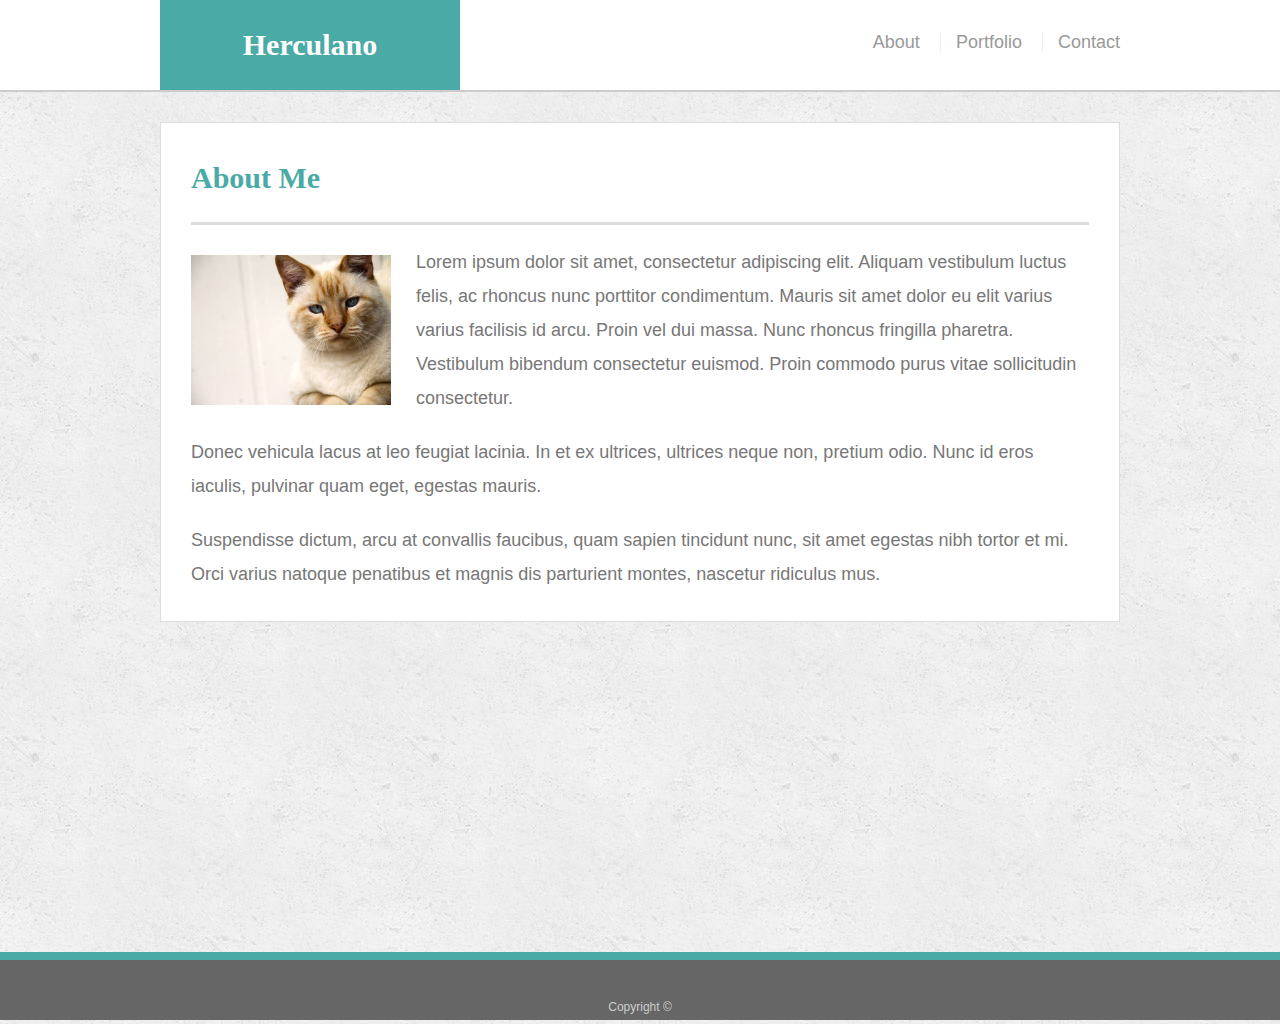
<file: index.html>
<!doctype html>
<html lang="en-us">

<head>
  <meta charset="UTF-8">
  <title>About | Your Name</title>
  <link rel="stylesheet" type="text/css" href="assets/css/reset.css">
  <link rel="stylesheet" type="text/css" href="assets/css/style.css">
</head>

<body>

  <header id="masthead">
    <div class="container">
      <a href="index.html" id="logo">Herculano</a>
      <nav>
        <a href="index.html">About</a>
        <a href="portfolio.html">Portfolio</a>
        <a href="contact.html">Contact</a>
      </nav>
    </div>
  </header>

  <div id="main-container" class="container">
    <section class="main-section">
      <h1>About Me</h1>

      <img src="assets/images/cat.jpg" class="auth-image" alt="Your Name">

      <p class="para">Lorem ipsum dolor sit amet, consectetur adipiscing elit. Aliquam vestibulum luctus felis, ac rhoncus nunc porttitor condimentum. Mauris sit amet dolor eu elit varius varius facilisis id arcu. Proin vel dui massa. Nunc rhoncus fringilla pharetra. Vestibulum bibendum consectetur euismod. Proin commodo purus vitae sollicitudin consectetur.</p>

      <p class="para">Donec vehicula lacus at leo feugiat lacinia. In et ex ultrices, ultrices neque non, pretium odio. Nunc id eros iaculis, pulvinar quam eget, egestas mauris.</p>

      <p class="para">Suspendisse dictum, arcu at convallis faucibus, quam sapien tincidunt nunc, sit amet egestas nibh tortor et mi. Orci varius natoque penatibus et magnis dis parturient montes, nascetur ridiculus mus.</p>

    </section>

  </div>

  <footer>
    <div class="container">
      Copyright &copy; 
    </div>
  </footer>
</body>

</html>
</file>
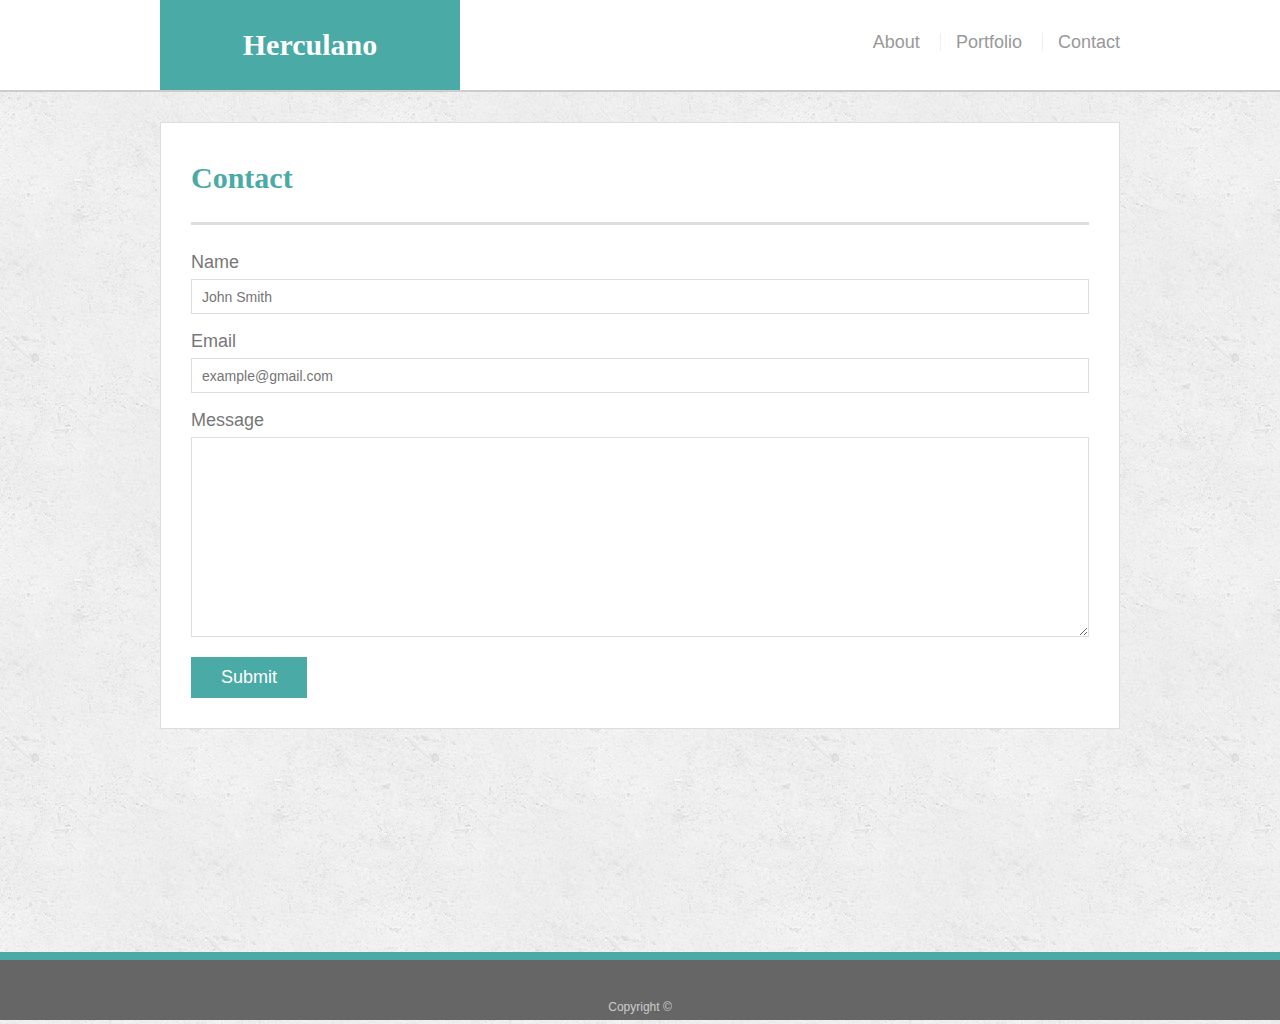
<file: contact.html>
<!doctype html>
<html lang="en-us">

<head>
  <meta charset="UTF-8">
  <title>Contact | Your Name</title>
  <link rel="stylesheet" type="text/css" href="assets/css/reset.css">  
  <link rel="stylesheet" type="text/css" href="assets/css/style.css">
</head>

<body>

  <header id="masthead">
    <div class="container">
      <a href="index.html" id="logo">Herculano</a>
      <nav>
        <a href="index.html">About</a>
        <a href="portfolio.html">Portfolio</a>
        <a href="contact.html">Contact</a>
      </nav>
    </div>
  </header>

  <div id="main-container" class="container">
    <section class="main-section">
      <h1>Contact</h1>

      <form id="contact-form">
        <ul>
          <li>
            <label for="name">Name</label>
            <input type="text" id="name" name="name" placeholder="John Smith" required="required">
          </li>
          <li>
            <label for="email">Email</label>
            <input type="email" id="email" name="email" placeholder="example@gmail.com" required="required">
          </li>
          <li>
            <label for="message">Message</label>
            <textarea id="message" name="message" required="required"></textarea>
          </li>
        </ul>
        <input type="submit">
      </form>

    </section>

  </div>

  <footer>
    <div class="container">
      Copyright &copy; 
    </div>
  </footer>
</body>

</html>
</file>
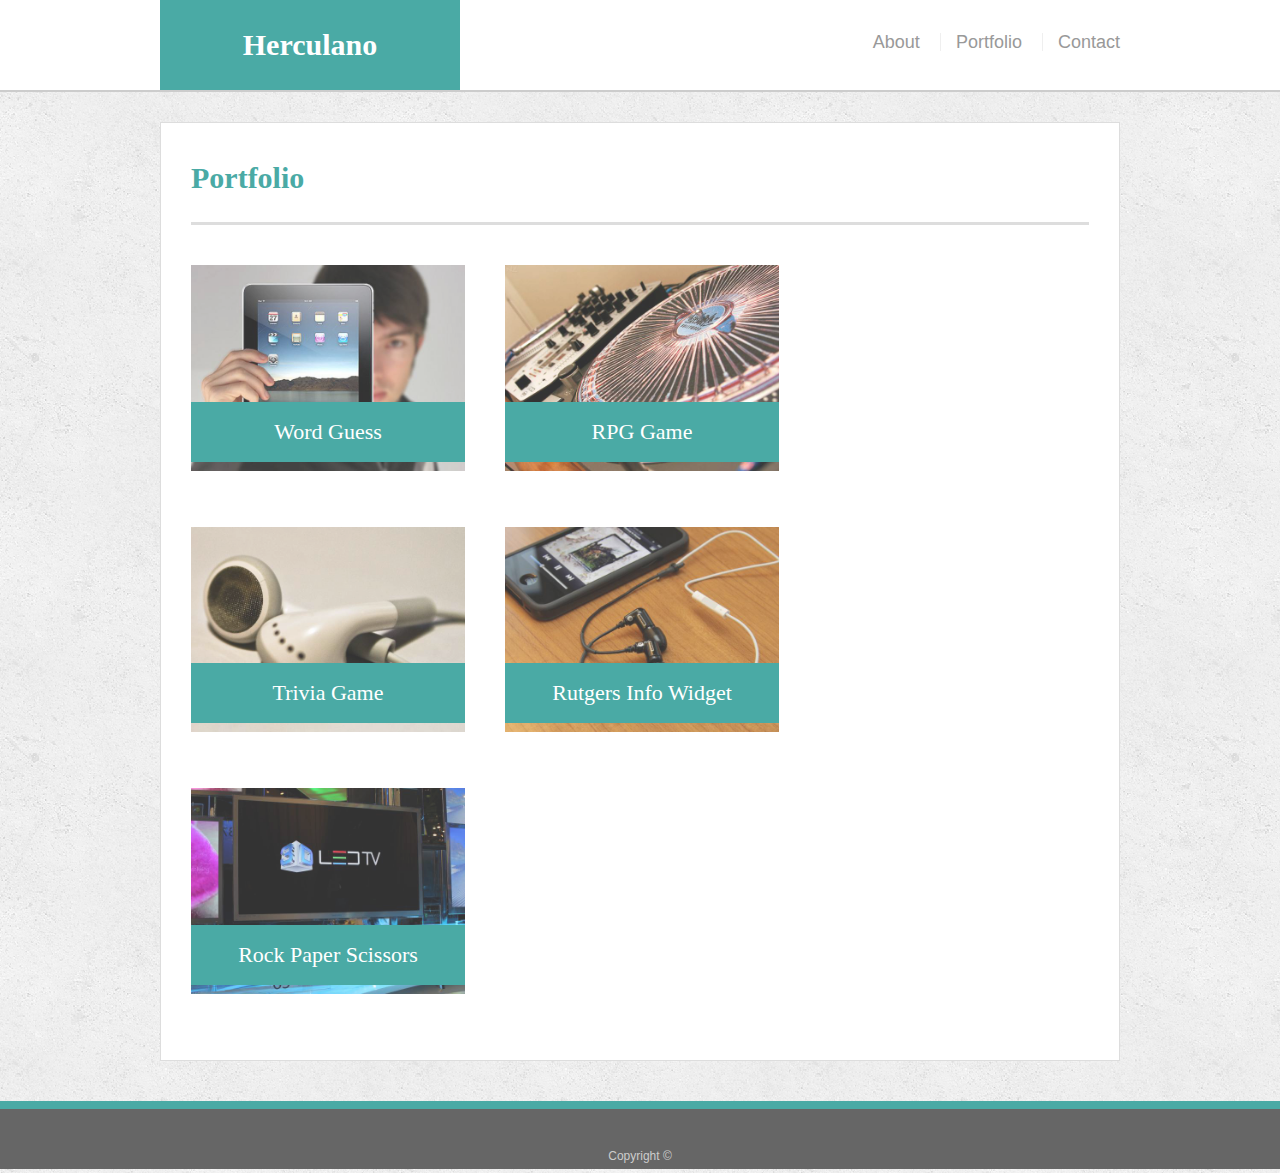
<file: portfolio.html>
<!doctype html>
<html lang="en-us">

<head>
  <meta charset="UTF-8">
  <title>Portfolio | Your Name</title>
  <link rel="stylesheet" type="text/css" href="assets/css/reset.css">
  <link rel="stylesheet" type="text/css" href="assets/css/style.css">
</head>

<body>

  <header id="masthead">
    <div class="container">
      <a href="index.html" id="logo">Herculano</a>
      <nav>
        <a href="index.html">About</a>
        <a href="portfolio.html">Portfolio</a>
        <a href="contact.html">Contact</a>
      </nav>
    </div>
  </header>

  <div id="main-container" class="container">
    <section class="main-section">
      <h1>Portfolio</h1>

      <div class="work">
        <img src="assets/images/technics-q-c-640-480-1.jpg" alt="Word Guess">
        
        <h3>Word Guess</h3>
      </div>
      <div class="work">
        <img src="assets/images/technics-q-c-640-480-2.jpg" alt="RPG Game">

        <h3>RPG Game</h3>
      </div>
      <div class="work">
        <img src="assets/images/technics-q-c-640-480-5.jpg" alt="Trivia Game">

        <h3>Trivia Game</h3>
      </div>
      <div class="work">
        <img src="assets/images/technics-q-c-640-480-7.jpg" alt="Rutgers Info Widget">

        <h3>Rutgers Info Widget</h3>
      </div>
      <div class="work">
        <img src="assets/images/technics-q-c-640-480-9.jpg" alt="Rock Paper Scissors">

        <h3>Rock Paper Scissors</h3>
      </div>

    </section>

  </div>

  <footer>
    <div class="container">
      Copyright &copy; 
    </div>
  </footer>
</body>

</html>
</file>
<file: assets/css/style.css>
body {
  font-family: Arial, "Helvetica Neue", Helvetica, sans-serif;
  font-size: 18px;
  line-height: 34px;
  color: #777;
  background: url("../images/concrete_seamless.png");
}

* {
  box-sizing: border-box;
}

/* general */

.container {
  width: 100%;
  max-width: 960px;
  margin: 0 auto;
  clear: both;
}

h1,
h2,
h3,
p {
  margin-bottom: 20px;
}

p:last-child {
  margin-bottom: 0;
}

h1,
h2,
h3 {
  font-family: Georgia, Times, "Times New Roman", serif;
  font-weight: 700;
  color: #4aaaa5;
}

h1 {
  padding-bottom: 20px;
  font-size: 30px;
  line-height: 49px;
  border-bottom: 3px solid #ddd;
}

h2,
h3 {
  font-size: 22px;
}

/* header */

#masthead {
  /* position: fixed; */
  z-index: 99;
  width: 100%;
  margin: 0 0 30px;
  overflow: auto;
  color: #fff;
  background: #fff;
  border-bottom: 2px solid #ccc;
}

#logo {
  float: left;
  width: 300px;
  height: 90px;
  font-family: Georgia, Times, "Times New Roman", serif;
  font-size: 30px;
  font-weight: 700;
  line-height: 90px;
  color: #fff;
  text-align: center;
  text-decoration: none;
  background: #4aaaa5;
}

nav {
  float: right;
  margin-top: 25px;
}

nav a {
  display: inline-block;
  padding-left: 15px;
  margin-left: 15px;
  line-height: 18px;
  color: #999;
  text-decoration: none;
  border-left: 1px solid #efefef;
}

nav a:first-child {
  border-left: 0 none;
}

/* footer */

footer {
  padding: 30px 0;
  clear: both;
  font-size: 12px;
  color: #fff;
  color: #ccc;
  text-align: center;
  background: #666;
  border-top: 8px solid #4aaaa5;
  height: 50px;
}

h3, h2 {
  padding-bottom: 20px;
  margin-bottom: 15px;
  line-height: 22px;
  border-bottom: 2px solid #eee;
}

/* main */

#main-container {
  /* padding-top: 130px; */
  min-height: calc(100vh - 70px);
}

.main-section {
  float: left;
  width: 100%;
  max-width: 960px;
  padding: 30px;
  margin: 0 0 40px;
  background: #fff;
  border: 1px solid #ddd;
}

/* portfolio page */

.work {
  position: relative;
  float: left;
  width: 274px;
  margin: 20px 0 25px;
  overflow: auto;
}

.work:nth-child(even) {
  margin-right: 40px;
}

.work img {
  width: 100%;
  border: 0 none;
  opacity: 0.8;
}

.work h3 {
  position: absolute;
  bottom: 20px;
  width: 100%;
  padding: 15px;
  margin-bottom: 0;
  font-weight: 300;
  line-height: 30px;
  color: #fff;
  text-align: center;
  background: #4aaaa5;
  border-bottom: 0;
}

.auth-image {
  float: left;
  width: 200px;
  height: auto;
  margin-top: 10px;
  margin-right: 25px;
}

/* contact page */

#contact-form ul {
  margin-bottom: 20px;
}

#contact-form li {
  margin-bottom: 10px;
}

label,
input[type=text],
input[type=email],
textarea {
  display: block;
  width: 100%;
}

input[type=text],
input[type=email],
textarea {
  height: 35px;
  padding: 0 10px;
  font-size: 14px;
  border: 1px solid #ddd;
}

textarea {
  height: 200px;
}

input[type=submit] {
  padding: 10px 30px;
  font-size: 18px;
  color: #fff;
  cursor: pointer;
  background: #4aaaa5;
  border: 0 none;
}

/* media queries */
@media screen and (max-width:980px){
  .container {
    width: 92%;
  }
  nav {
    width: 75%;
    text-align: right;
    padding-right: 20px;
  }
  #logo {
    width: 25%;
    
  }
}

@media screen and (max-width: 768px) {
  .container {
    width: 92%;

  }

  .work {
    width: 46%;
  }
  
  nav {
    width: 60%;
    text-align: right;
    padding-right: 10px;

}

  #logo {
    width: 35%;
  }
}
@media screen and (max-width: 640px) {
 
.main-container {
  padding-top: 30px;
}



  #logo {
    width: 100%;
    
  }
  nav { 
    width: 100%;
    text-align: center;
    
    
  }

  .work {
    width: 100%;
  }


}
</file>
